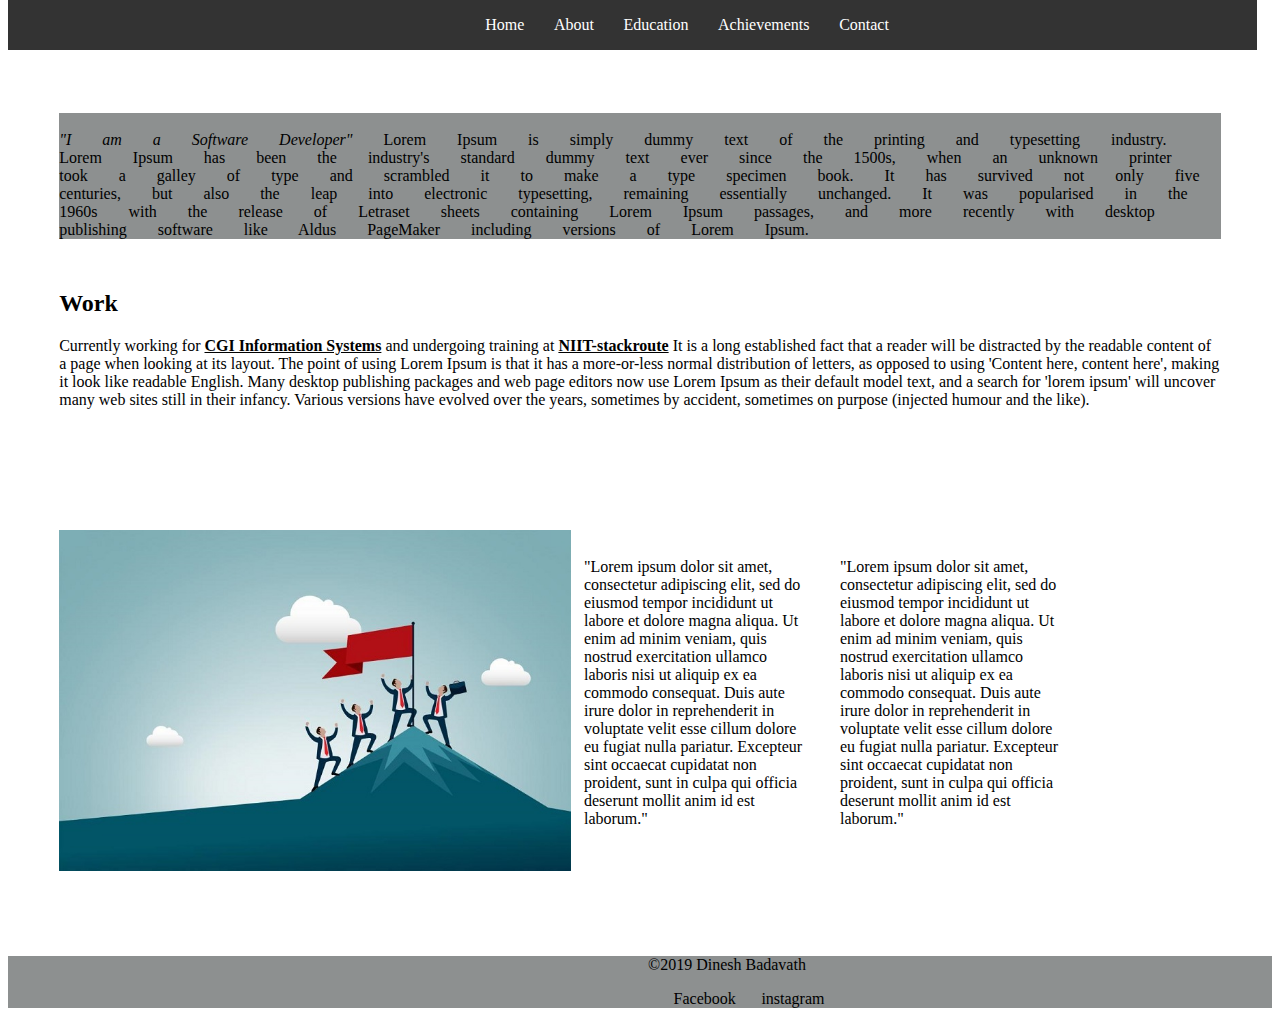
<file: index.html>
<!DOCTYPE html>
<html lang="en">

<head>
    <meta charset="utf-8">
    <meta http-equiv="X-UA-Compatible" content="IE=edge">
    <meta name="viewport" content="width=device-width, initial-scale=1">
    <link rel="stylesheet" href="https://cdnjs.cloudflare.com/ajax/libs/font-awesome/4.7.0/css/font-awesome.min.css">
    <link rel="stylesheet" media="(max-width: 768px)" href="min640.css">
    <link rel="stylesheet" media="(min-width: 769px)" href="awesome.css">
    <meta name="viewport" content="width=device-width, initial-scale=1">
    <title>My Profile</title>
</head>

<body>
    <header>
        <nav class="topnav" id="mytopnav">
            <ul id="inline">
                <li><a href="index.html">Home</a></li>
                <li><a href="pages/page1.html">About</a></li>
                <li><a href="pages/page2.html">Education</a></li>
                <li><a href="pages/page3.html">Achievements</a></li>
                <li><a href="pages/page4.html">Contact</a></li>
            </ul>
            <a href="" class="icon" onclick="myFunction()">
                <i class="fa fa-bars"></i>
            </a>
        </nav>
    </header>
    <br><br><br>
    <main>
        <article><i>"I am a Software Developer"</i>
            Lorem Ipsum is simply dummy text of the printing and typesetting industry. Lorem Ipsum has been the industry's standard dummy text ever since the 1500s, when an unknown printer took a galley of type and scrambled it to make a type specimen book. It has survived not only five centuries, but also the leap into electronic typesetting, remaining essentially unchanged. It was popularised in the 1960s with the release of Letraset sheets containing Lorem Ipsum passages, and more recently with desktop publishing software like Aldus PageMaker including versions of Lorem Ipsum.</article>
        <section>
            <h2>Work</h2>
            Currently working for <a href="https://www.cgi.com/india/en"><b style="text-decoration:underline">CGI Information Systems</b></a> and undergoing training at <a href="https://www.niit.com/stackroute/ "><b style="text-decoration:underline">NIIT-stackroute</b></a>
            It is a long established fact that a reader will be distracted by the readable content of a page when looking at its layout. The point of using Lorem Ipsum is that it has a more-or-less normal distribution of letters, as opposed to using 'Content here, content here', making it look like readable English. Many desktop publishing packages and web page editors now use Lorem Ipsum as their default model text, and a search for 'lorem ipsum' will uncover many web sites still in their infancy. Various versions have evolved over the years, sometimes by accident, sometimes on purpose (injected humour and the like).
        </section><br>
    </main>
    <div class="leftside">
            <img src="images/image1.jpg" alt="something was there" class="responsive">
        <p>"Lorem ipsum dolor sit amet, consectetur adipiscing elit, sed do eiusmod tempor incididunt ut labore et dolore magna aliqua. Ut enim ad minim veniam, quis nostrud exercitation ullamco laboris nisi ut aliquip ex ea commodo consequat. Duis aute irure dolor in reprehenderit in voluptate velit esse cillum dolore eu fugiat nulla pariatur. Excepteur sint occaecat cupidatat non proident, sunt in culpa qui officia deserunt mollit anim id est laborum."</p>
    <p>"Lorem ipsum dolor sit amet, consectetur adipiscing elit, sed do eiusmod tempor incididunt ut labore et dolore magna aliqua. Ut enim ad minim veniam, quis nostrud exercitation ullamco laboris nisi ut aliquip ex ea commodo consequat. Duis aute irure dolor in reprehenderit in voluptate velit esse cillum dolore eu fugiat nulla pariatur. Excepteur sint occaecat cupidatat non proident, sunt in culpa qui officia deserunt mollit anim id est laborum."</p>
    </div>
    <br>
    <footer>
        <p>©2019 Dinesh Badavath</p>
        <a href="">Facebook</a><a href="">instagram</a>
    </footer>
</body>

</html>
</file>
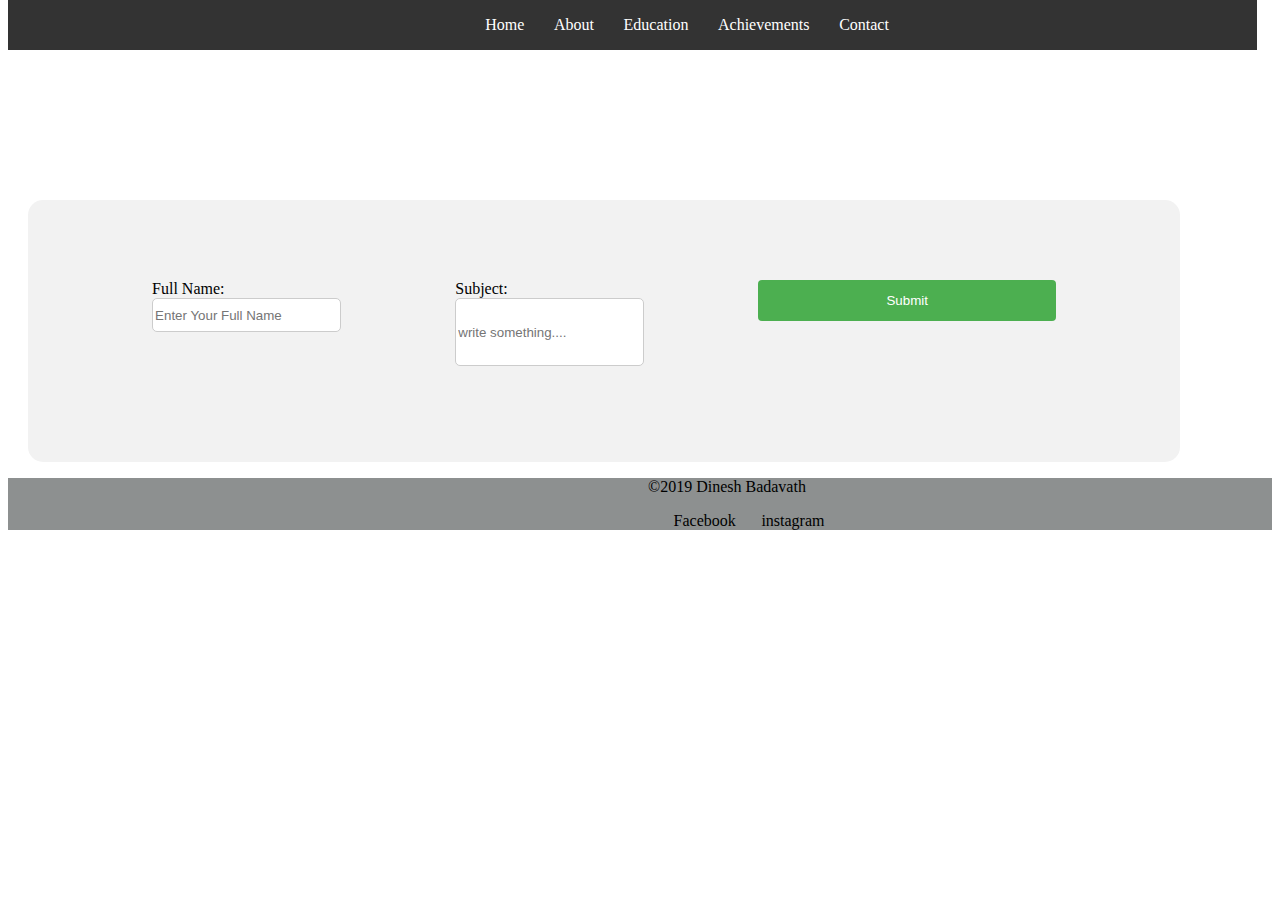
<file: pages/page4.html>
<!DOCTYPE html>
<html>

<head>
    <meta charset="utf-8">
    <meta http-equiv="X-UA-Compatible" content="IE=edge">
    <meta name="viewport" content="width=device-width, initial-scale=1">
    <link rel="stylesheet" href="https://cdnjs.cloudflare.com/ajax/libs/font-awesome/4.7.0/css/font-awesome.min.css">
    <title>My Profile</title>
    <link rel="stylesheet" media="(max-width: 768px)" href="../min640.css">
    <link rel="stylesheet" media="(min-width: 769px)" href="../awesome.css">
</head>

<body>
    <header>
        <nav class="topnav" id="mytopnav">
            <ul id="inline">
                <li><a href="../index.html">Home</a></li>
                <li><a href="page1.html">About</a></li>
                <li><a href="page2.html">Education</a></li>
                <li><a href="page3.html">Achievements</a></li>
                <li><a href="page4.html">Contact</a></li>
            </ul>
            <a href="" class="icon" onclick="myFunction()">
                <i class="fa fa-bars"></i>
            </a>
        </nav>
    </header>
    <form>
        <div class="rightside">
            <p>
                <label>Full Name:</label><br>
                <input type="text" name="Full Name" placeholder="Enter Your Full Name" style="width: 100%;border-radius: 5px; height: 30px"><br></p>
            <p> <label>Subject:</label><br>
                <input type="text" name="Subject" placeholder="write something...."><br></p>
            <p><input type="submit" value="Submit">
        </div>
        </p>
    </form>
    <footer>
        <p>©2019 Dinesh Badavath</p>
        <a href="">Facebook</a><a href="">instagram</a>
    </footer>
</body>

</html>
</file>
<file: min640.css>
body {
    font-family: FontAwesome;
    font-family: google font;
}

header {
    background-color: #333;
    height: auto;
    width: 97.6vw;
    position: fixed;
    top: 0vh;
}
#mytopnav {
    display: flex;
    justify-content: flex-end;
    justify-content: space-around;
}
.topnav li {
    display: none;
}
.leftside{
    margin: 4vw 4vw;
}
nav {
    margin-left: 65vw;
}

a {
    text-decoration: none;
    color: white;
}

footer a {
    padding-left: 2vw;
    color: black;
}

a:hover {
    color: white;
}
aside{
	display: none;
}
section{
    margin: 4vw 4vw;
}
fieldset {
    padding: 2vw;
    top: 20vw;
    border-radius: 2vw;
    width: 75vw;
    font-size: 4vw;
}
table{
    width: 80vw;
}
article {
    margin: 4vw 4vw;
    word-spacing: 3vw;
    padding-top: 2vw;
    height: auto;
    background-color: #8D9090;
}

.responsive {
	float: left;
    width: 100%;
    height: auto;
}

section a {
    color: black;
}

footer {
    width: auto;
    position: relative;
    justify-content: space-around;
    bottom: 0vw;
    background-color: #8D9090;
}

form {
    width: 30vw;
    margin-top: 200px;
    margin-left: 20px;
    margin-right: 20px;
    border-radius: 15px;
    background-color: #f2f2f2;
    padding: 50px;
}

input[type=text] {
    border: 1px solid #ccc;
     height: 5vw ;width: 100%; border-radius: 5px;
}

input[type=submit] {
    background-color: #4CAF50;
    color: white;
    padding: 12px 50px;
    border: none;
    border-radius: 4px;
    cursor: pointer;
}
</file>
<file: awesome.css>
body {
    font-family: FontAwesome;
    font-family: google font;
}

header {
    background-color: #333;
    height: auto;
    width: 97.6vw;
    position: fixed;
    top: 0vh;
}

nav {
    margin-left: 35%;
}

.topnav .icon {
    display: none;
}

.topnav li.icon {
    float: right;
    display: block;
}

ul#inline li {
    display: inline;
    padding-right: 2vw;
}
table{
    width: 100%;
}

a {
    text-decoration: none;
    color: white;
}
.responsive{
    width: 50%;
    height: auto;
}
footer a {
    padding-left: 2vw;
    color: black;
}

a:hover {
    color: white;
}

fieldset {
    margin-left: 50px;
    top: 220px;
    border-radius: 35px;
    width: 30%;
    font-size: 40px;
}
section{
    margin: 4vw 4vw;
}
article {
    margin: 4vw 4vw;
    word-spacing: 3vh;
    padding-top: 2vh;
    height: auto;
    background-color: #8D9090;
}

section a {
    color: black;
}
.leftside {
    margin: 4vw 4vw;
	display: flex;
    flex-wrap: row wrap;
    width: 80vw;
    margin-right: 20vw;
}
.leftside p{
    width: 100%;
    padding:1vw;
}
footer {
    width: auto;
    position: relative;
    padding-left: 50vw;
    bottom: 0vw;
    background-color: #8D9090;
}

form {
    width: 80vw;
    margin-top: 200px;
    margin-left: 20px;
    margin-right: 10vw;
    border-radius: 15px;
    background-color: #f2f2f2;
    padding: 5vw;
}

input[type=text] {
    border: 1px solid #ccc;
     height: 5vw ;width: 100%; border-radius: 5px;
}

input[type=submit] {
    background-color: #4CAF50;
    color: white;
    padding: 1vw 10vw;
    border: none;
    border-radius: 4px;
    cursor: pointer;
}
.rightside{
    display: flex;
    flex-direction: row;
    justify-content: space-around;
    flex-basis: auto;
}
</file>
